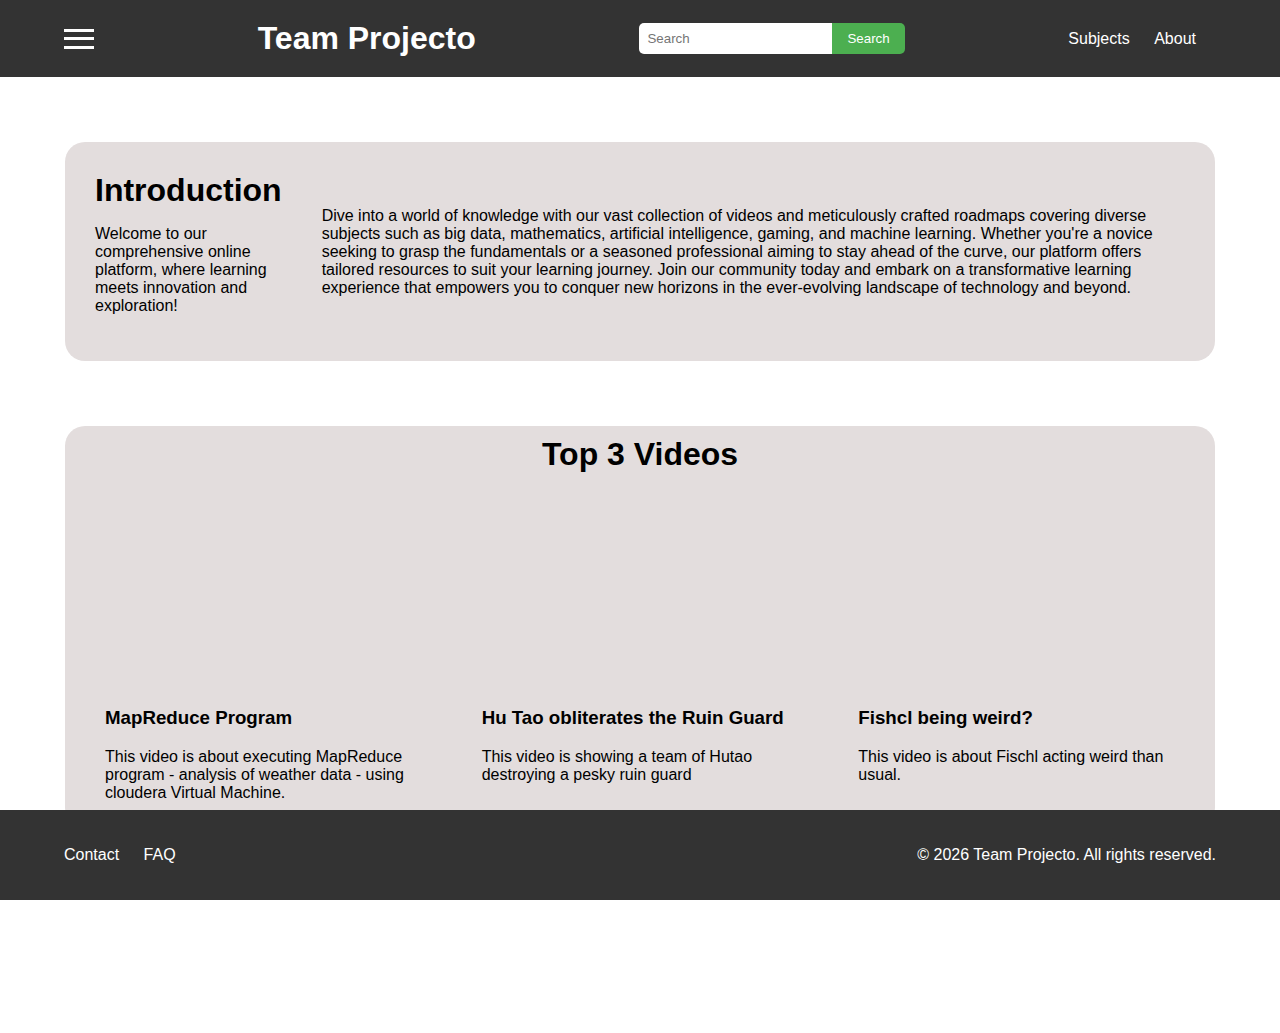
<file: index.html>
<!DOCTYPE html>
<html lang="en">

<head>
  <meta charset="UTF-8">
  <meta name="viewport" content="width=device-width, initial-scale=1.0">
  <title>My Website</title>
  <link rel="stylesheet" href="styles.css">
</head>

<body>
  <header>
    <div class="container">
      <div class="hamburger-menu" onclick="toggleMenu()">
        <div class="line"></div>
        <div class="line"></div>
        <div class="line"></div>
      </div>
      <div class="menu-overlay" id="menuOverlay">
      <ul>
        <li><button id="toggleTheme">Toggle Theme</button></li>
        <li><a href="#">Menu Item 2</a></li>
        <li><a href="#">Menu Item 3</a></li>
      </ul>
      </div>

      <div class="title">
        <h1>Team Projecto</h1>
      </div>
      
      <div class="search">
        <input type="text" placeholder="Search">
        <button type="submit">Search</button>
      </div>
      <nav>
        <ul>
          <li><a href="subjects.html">Subjects</a></li> <!-- Modified link -->
          <li><a href="about.html">About</a></li>
        </ul>
      </nav>
    </div>
  </header>

  <div id="inner_body">
    <div class="intro_outer">
      <div class="inner_1">
        <h1>Introduction</h1>
        <p>Welcome to our comprehensive online platform, where learning meets innovation and exploration!</p>
      </div>
      <div class="inner_2">
        <p>Dive into a world of knowledge with our vast collection of videos and meticulously crafted roadmaps covering
          diverse
          subjects such as big data, mathematics, artificial intelligence, gaming, and machine learning. Whether you're a
          novice
          seeking to grasp the fundamentals or a seasoned professional aiming to stay ahead of the curve, our platform
          offers
          tailored resources to suit your learning journey. Join our community today and embark on a transformative learning
          experience that empowers you to conquer new horizons in the ever-evolving landscape of technology and beyond.</p>
      </div>
    </div>
    
    
    <div class="middle">
      <div class="mid_name">
        <h1>Top 3 Videos</h1>
      </div>
      <div class="top_videos">
        <div class="video-section">
          <div class="video-container">
            <iframe width="560" height="315" src="https://www.youtube.com/embed/p6sFXrBapSY?si=2mebV21YYkw_jgkG"
              title="YouTube video player" frameborder="0"
              allow="accelerometer; autoplay; clipboard-write; encrypted-media; gyroscope; picture-in-picture; web-share"
              allowfullscreen></iframe>
          </div>
          <div class="description-section">
            <h3>MapReduce Program</h3>
            <p>This video is about executing MapReduce program - analysis of weather data - using cloudera Virtual Machine.
            </p>
          </div>
        </div>
    
        <div class="video-section">
          <div class="video-container">
            <iframe width="560" height="315" src="https://www.youtube.com/embed/q1VeM_fCewU?si=Vdb-Yx9OTULgXUAd"
              title="YouTube video player" frameborder="0"
              allow="accelerometer; autoplay; clipboard-write; encrypted-media; gyroscope; picture-in-picture; web-share"
              allowfullscreen></iframe>
          </div>
          <div class="description-section">
            <h3>Hu Tao obliterates the Ruin Guard</h3>
            <p>This video is showing a team of Hutao destroying a pesky ruin guard</p>
          </div>
        </div>
    
        <div class="video-section">
          <div class="video-container">
            <iframe width="560" height="315" src="https://www.youtube.com/embed/gkIWz244uak?si=BFJgOU_cpRmaAUfQ"
              title="YouTube video player" frameborder="0"
              allow="accelerometer; autoplay; clipboard-write; encrypted-media; gyroscope; picture-in-picture; web-share"
              allowfullscreen></iframe>
          </div>
          <div class="description-section">
            <h3>Fishcl being weird?</h3>
            <p>This video is about Fischl acting weird than usual.</p>
          </div>
        </div>
      </div>
    
      <footer>
        <div class="container">
          <nav>
            <ul>
              <li><a href="contact.html">Contact</a></li>
              <li><a href="faq.html">FAQ</a></li>
            </ul>
          </nav>
          <p>&copy; <span id="currentYear"></span> Team Projecto. All rights reserved.</p>
        </div>
      </footer>
  </div>
  
  
  <script src="scripts.js"></script>
</body>

</html>
</file>
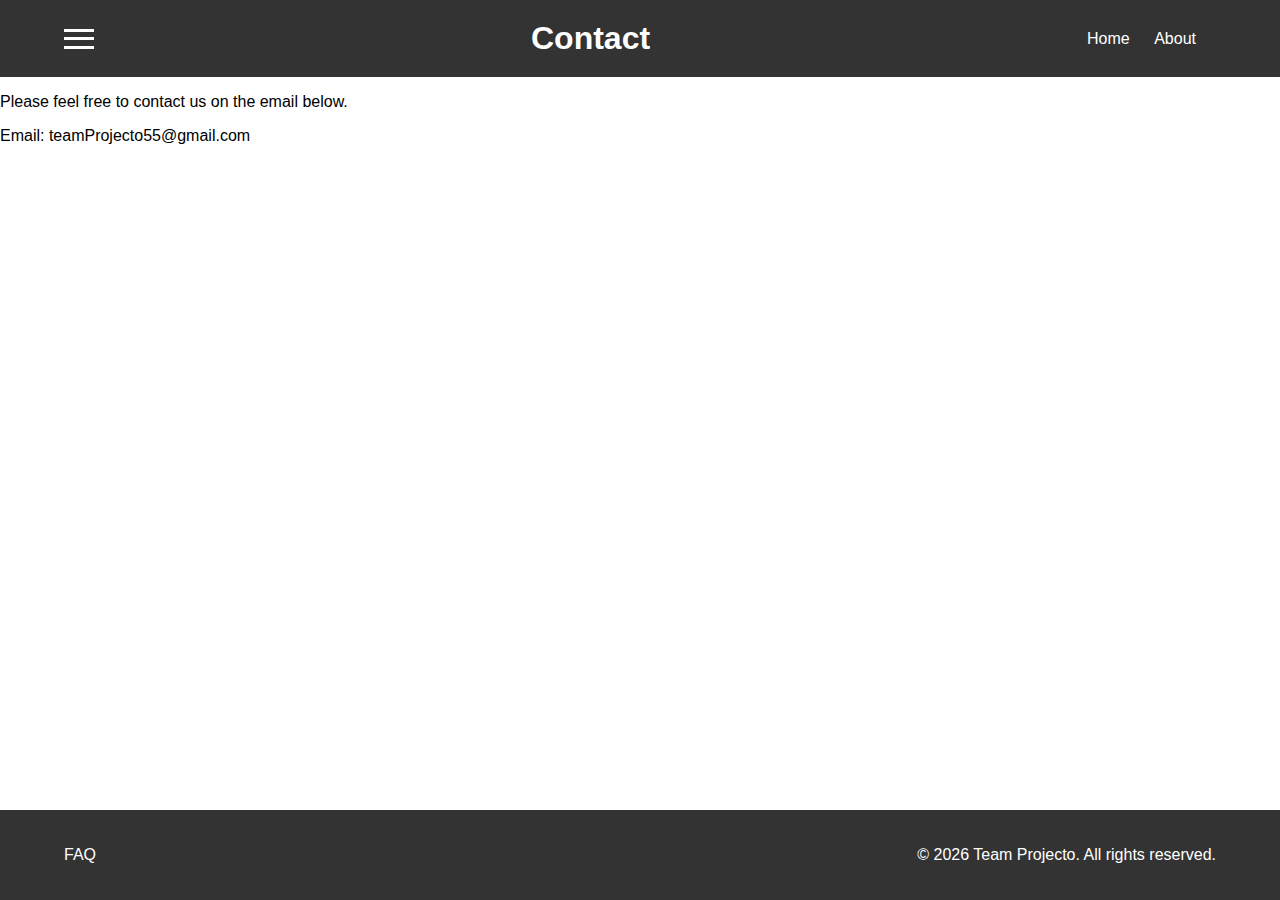
<file: contact.html>
<!DOCTYPE html>
<html lang="en">

<head>
  <meta charset="UTF-8">
  <meta name="viewport" content="width=device-width, initial-scale=1.0">
  <title>contact page</title>
  <link rel="stylesheet" href="styles.css">
</head>

<body>
  <header>
    <div class="container">
      
      <div class="hamburger-menu" onclick="toggleMenu()">
        <div class="line"></div>
        <div class="line"></div>
        <div class="line"></div>
      </div>
      <div class="menu-overlay" id="menuOverlay">
        <ul>
          <li><button id="toggleTheme">Toggle Theme</button></li>
          <li><a href="#">Menu Item 2</a></li>
          <li><a href="#">Menu Item 3</a></li>
        </ul>
      </div>
      <div class="title">
        <h1>Contact</h1>
      </div>
  
      <nav>
        <ul>
          <li><a href="index.html">Home</a></li> 
          <li><a href="about.html">About</a></li>
        </ul>
      </nav>
  
    </div>
  </header>
  
  <div class="contact">
    <p>Please feel free to contact us on the email below.</p>
    <li>Email: teamProjecto55@gmail.com</li>
  </div>

  <footer>
    <div class="container">
      <nav>
        <ul>
          <li><a href="faq.html">FAQ</a></li>
        </ul>
      </nav>
      <p>&copy; <span id="currentYear"></span> Team Projecto. All rights reserved.</p>
    </div>
  </footer>

  <script src="scripts.js"></script>
</body>

</html>
</file>
<file: styles.css>
:root {
  --background-color: #white;
  --text-color: #000000;
  font-family: Arial, sans-serif;
}

body {
  background-color: var(--background-color);
  color: var(--text-color);
  font-family: Arial, sans-serif;
  margin: 0;
  padding: 0;
  padding-bottom: 140px;
}

.container {
  width: 90%;
  margin: 0 auto;
  display: flex;
  justify-content: space-between;
  align-items: center;
}

header,
footer {
  background-color: #333;
  color: #fff;
  padding: 20px 0;
}

.hamburger-menu {
  width: 30px;
  height: 20px;
  display: flex;
  flex-direction: column;
  justify-content: space-between;
  cursor: pointer;
  z-index: 1001;
}

.line {
  width: 100%;
  height: 3px;
  background-color: white;
}

.menu-overlay {
  position: absolute;
  top: 86px;
  left: -300px;
  /* Initially off-screen */
  width: 200px;
  height: 100%;
  background-color: rgba(0, 0, 0, 0.8);
  transition: left 0.5s ease;
  /* Smooth transition */
  z-index: 1000;
}

.menu-overlay.open { 
  left: 0;
  opacity: 1;
  /* Slide in from the left */
} 

#inner_body.menu-open {
  filter: blur(1px);
  opacity: 0.6;
  /* box-shadow: 5px 5px 10px rgba(0, 0, 0, 0.9); */
  /* filter: grayscale(100%); */
  /* Change background color of body when menu is open */
}

.menu-overlay ul {
  list-style: none;
  padding: 20px;
  margin: 0;
}

.menu-overlay ul li {
  margin-bottom: 20px;
}

.menu-overlay ul li a {
  text-decoration: none;
  color: white;
  font-size: 20px;
}

.title {
  cursor: pointer;
  user-select: none;
}

.title:hover{
  color: #9d9999;
}

h1 {
  margin: 0;
}

nav ul {
  list-style: none;
  padding: 0;
  margin: 0;
}

nav ul li {
  display: inline;
  margin-right: 20px;
}

nav ul li a {
  color: #fff;
  text-decoration: none;
}
a:hover {
  color: #9d9999;
  text-decoration: none;
}

.search {
  display: flex;
  align-items: center;
}

.search input[type="text"] {
  padding: 8px;
  border: none;
  border-radius: 5px 0 0 5px;
}

.search button {
  padding: 8px 15px;
  border: none;
  background-color: #4CAF50;
  color: #fff;
  border-radius: 0 5px 5px 0;
  cursor: pointer;
}

.search button:hover {
  background-color: #45a049;
}

.intro_outer{
  display: flex;
  justify-content: space-between;
  align-items: center;
  background-color: rgb(227, 221, 221);
  margin:65px;
  /* width: 85%; */
  height: auto;
  padding: 30px;
  border-radius: 20px;
}

.inner_1{
  width: 20%;
  /* justify-content: center;
  align-items: center; */
  /* background-color: #4553a0; */
}
.inner_2{
  width: auto;
  /* background-color: #c40e78; */
  margin-left: 40px;
}

.middle {
  display: flex;
  flex-direction: column;
  /* justify-content: space-between; */
  /* align-items: flex-start; */
  background-color: rgb(227, 221, 221);
  margin: 65px;
  border-radius: 20px;
  padding: 10px;
}

.mid_name{
  display:flex;
  align-items: center;
  justify-content: center;
  padding-bottom: 15px;
}
.top_videos{
  display: flex;
  flex-direction: row;
}

.video-section {
  flex: 1;
  padding-left: 10px;
  padding-right: 10px;
}

.description-section {
  flex: 1;
  margin-left: 20px;
}

.video-container {
  position: relative;
  width: 100%;
  padding-bottom: 56.25%;
  /* 16:9 aspect ratio */
}

.video-container iframe {
  position: absolute;
  top: 0;
  left: 0;
  width: 100%;
  height: 100%;
  border-radius: 20px;
}

.video-container iframe:hover{
  opacity: 0.79;
}

h2 {
  margin-top: 0;
}

.about-section {
  padding: 50px 0;
  background-color: #f9f9f9;
}
footer{
  position: fixed;
  left: 0;
  bottom: 0;
  width: 100%;
  background-color: #333;
  color: white;
  text-align: center;
}

/* Additional styles for light mode */
.dark-mode {
  --background-color: #000000;
  --text-color: #white;
}
/* Additional styles for dark mode */
</file>
